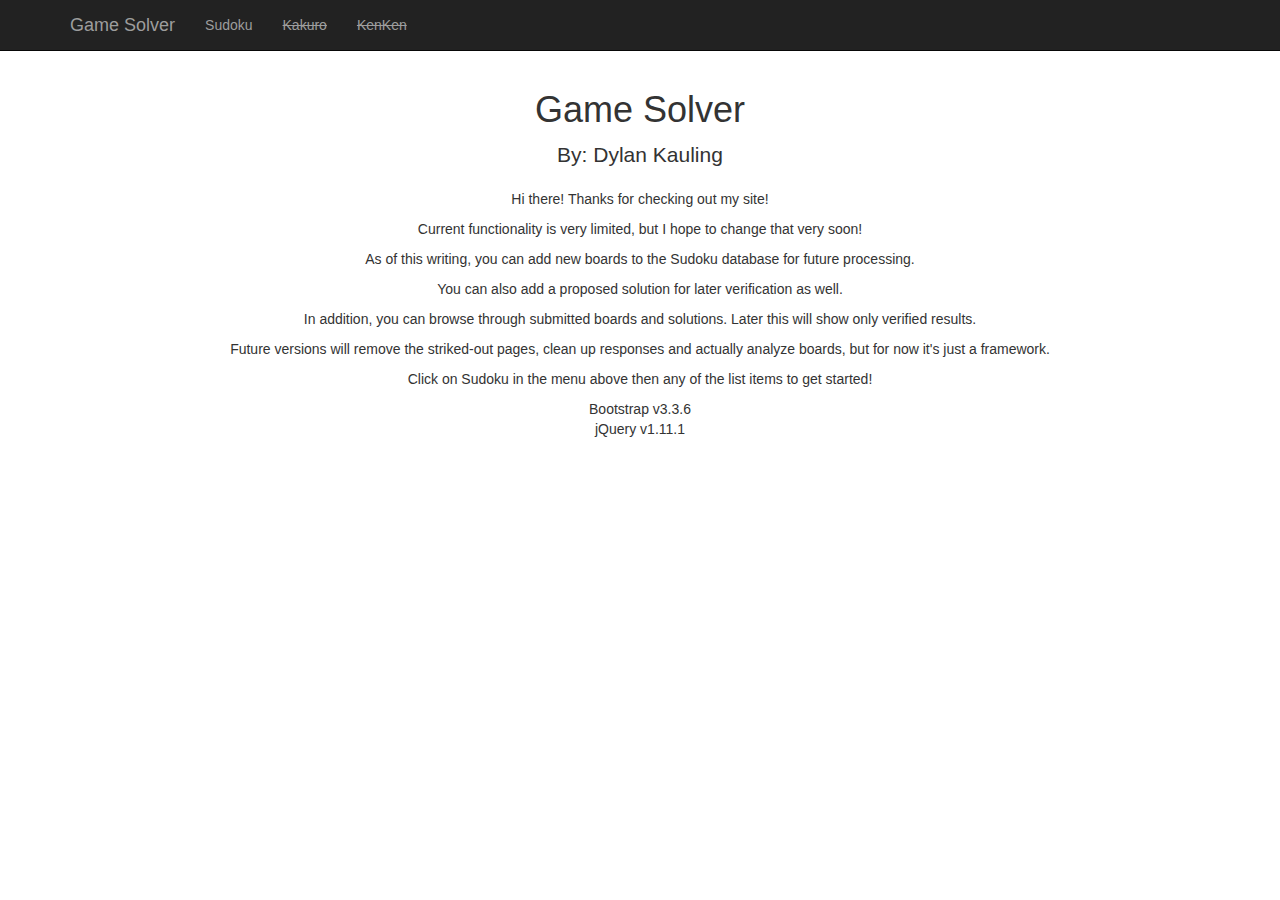
<file: index.html>
<!DOCTYPE html>
<html lang="en">

<head>

    <meta charset="utf-8">
    <meta http-equiv="X-UA-Compatible" content="IE=edge">
    <meta name="viewport" content="width=device-width, initial-scale=1">
    <meta name="description" content="">
    <meta name="author" content="">

    <title>Game Solver by Dylan Kauling</title>

    <!-- Bootstrap Core CSS -->
    <link href="css/bootstrap.min.css" rel="stylesheet">

    <!-- Custom CSS -->
    <style>
    body {
        padding-top: 70px;
        /* Required padding for .navbar-fixed-top. Remove if using .navbar-static-top. Change if height of navigation changes. */
    }
    </style>
    <link href="css/gamesolver.css" rel="stylesheet" type="text/css">

    <!-- HTML5 Shim and Respond.js IE8 support of HTML5 elements and media queries -->
    <!-- WARNING: Respond.js doesn't work if you view the page via file:// -->
    <!--[if lt IE 9]>
        <script src="https://oss.maxcdn.com/libs/html5shiv/3.7.0/html5shiv.js"></script>
        <script src="https://oss.maxcdn.com/libs/respond.js/1.4.2/respond.min.js"></script>
    <![endif]-->

</head>

<body>

    <!-- Navigation -->
    <nav class="navbar navbar-inverse navbar-fixed-top" role="navigation">
        <div class="container">
            <!-- Brand and toggle get grouped for better mobile display -->
            <div class="navbar-header">
                <button type="button" class="navbar-toggle" data-toggle="collapse" data-target="#bs-example-navbar-collapse-1">
                    <span class="sr-only">Toggle navigation</span>
                    <span class="icon-bar"></span>
                    <span class="icon-bar"></span>
                    <span class="icon-bar"></span>
                </button>
                <a class="navbar-brand" href="#">Game Solver</a>
            </div>
            <!-- Collect the nav links, forms, and other content for toggling -->
            <div class="collapse navbar-collapse" id="bs-example-navbar-collapse-1">
                <ul class="nav navbar-nav">
                    <li>
                        <a href="#" class="dropdown-toggle" data-toggle="dropdown" role="button" aria-haspopup="true" aria-expanded="false">Sudoku</a>
                        <ul class="dropdown-menu">
            <li><a href="sudokuBrowseBoards.html">Browse Boards</a></li>
            <li><a href="sudokuBrowseSolutions.html">Browse Solutions</a></li>
            <li role="separator" class="divider"></li>
            <li><a href="sudokuSubmitBoard.html">Submit a Board</a></li>
            <li><a href="sudokuSubmitSolution.html">Submit a Solution</a></li>
          </ul>
                    </li>
                    <li>
                        <a href="#" id="kakuroDropdown"  class="dropdown-toggle" data-toggle="dropdown" role="button" aria-haspopup="true" aria-expanded="false">Kakuro</a>
                    </li>
                    <li>
                        <a href="#" id="kenkenDropdown" class="dropdown-toggle" data-toggle="dropdown" role="button" aria-haspopup="true" aria-expanded="false">KenKen</a>
                    </li>
                </ul>
            </div>
            <!-- /.navbar-collapse -->
        </div>
        <!-- /.container -->
    </nav>

    <!-- Page Content -->
    <div class="container">

        <div class="row">
            <div class="col-lg-12 text-center">
              <h1>Game Solver</h1>
              <p class="lead">By: Dylan Kauling</p>
              
              <p>Hi there! Thanks for checking out my site!</p>
              <p>Current functionality is very limited, but I hope to change that very soon!</p>
              <p>As of this writing, you can add new boards to the Sudoku database for future processing.</p>
              <p>You can also add a proposed solution for later verification as well.</p>
              <p>In addition, you can browse through submitted boards and solutions. Later this will show only verified results.</p>
              <p>Future versions will remove the striked-out pages, clean up responses and actually analyze boards, but for now it's just a framework.</p>
              <p>Click on Sudoku in the menu above then any of the list items to get started!</p>
         
              <ul class="list-unstyled">
                <li>Bootstrap v3.3.6</li>
                    <li>jQuery v1.11.1</li>
                </ul>
            </div>
        </div>
        <!-- /.row -->

    </div>
    <!-- /.container -->

    <!-- jQuery Version 1.11.1 -->
    <script src="js/jquery.js"></script>

    <!-- Bootstrap Core JavaScript -->
    <script src="js/bootstrap.min.js"></script>

</body>

</html>
</file>
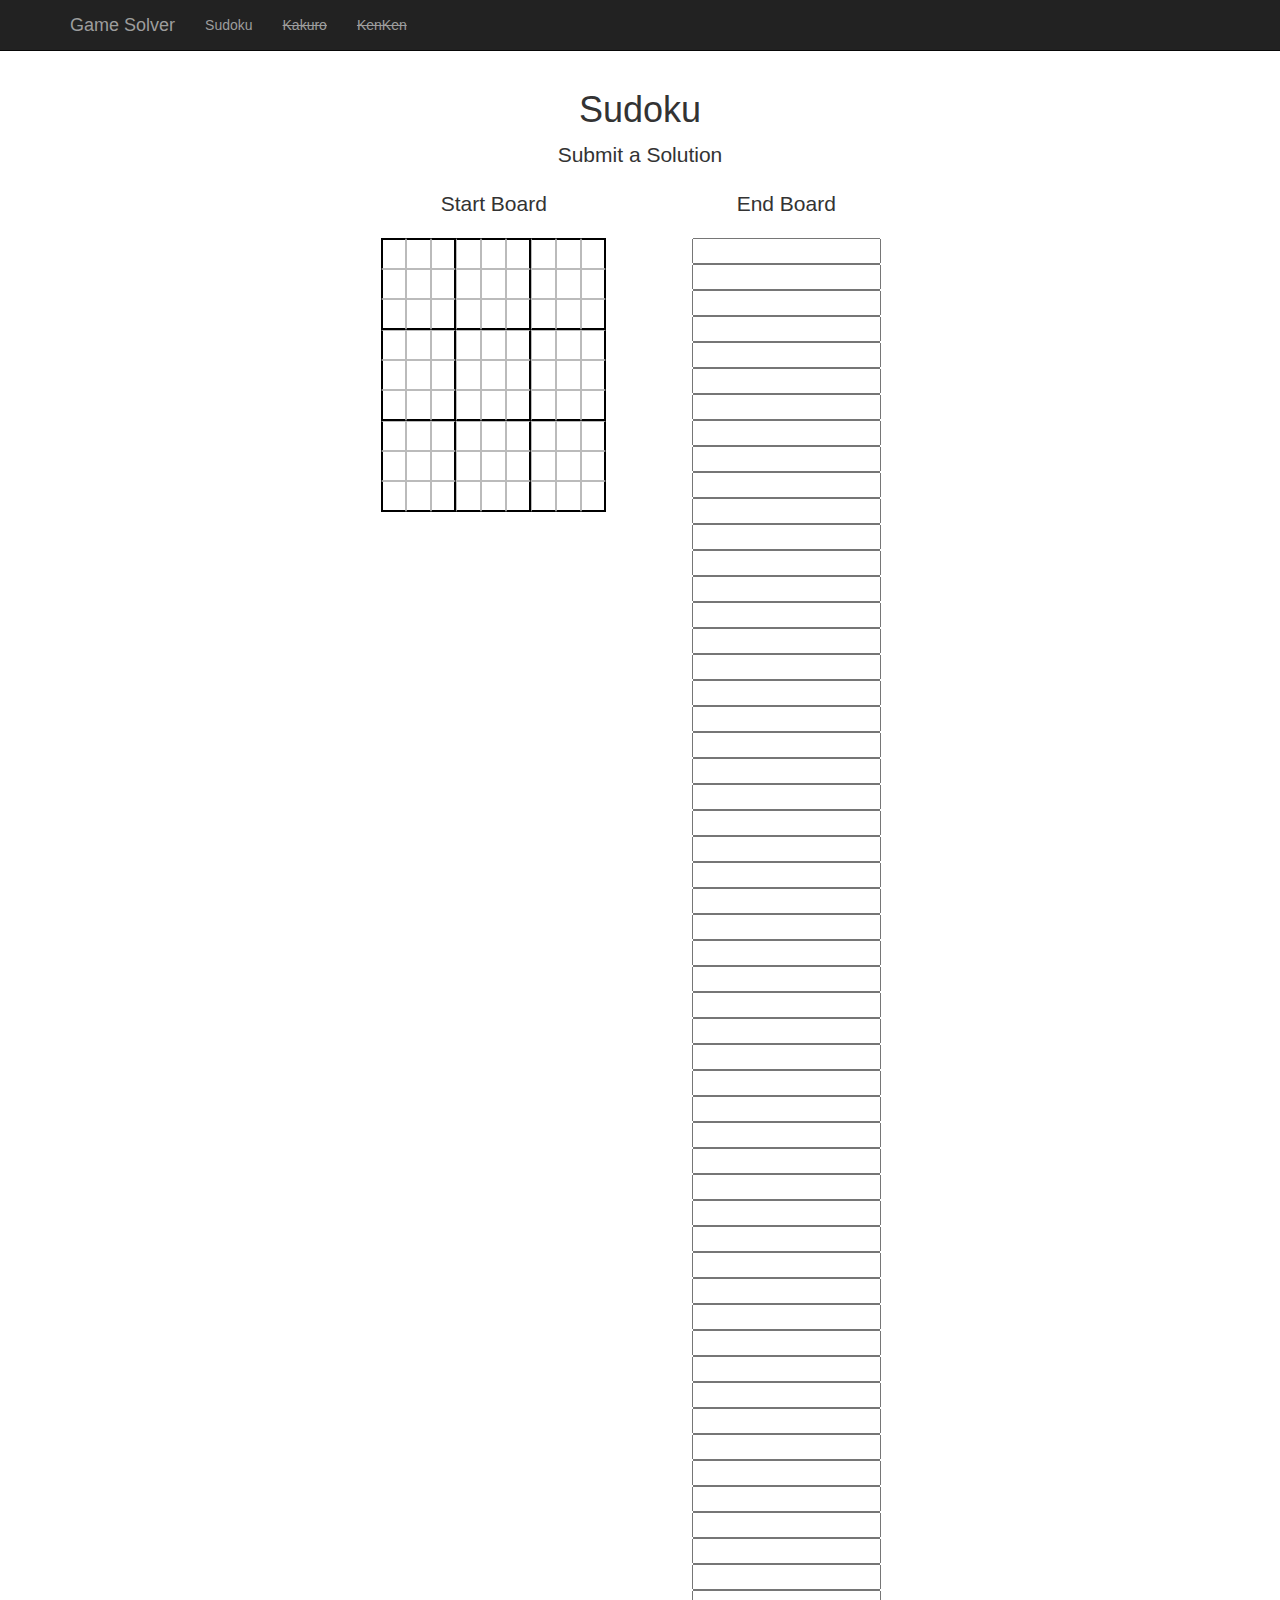
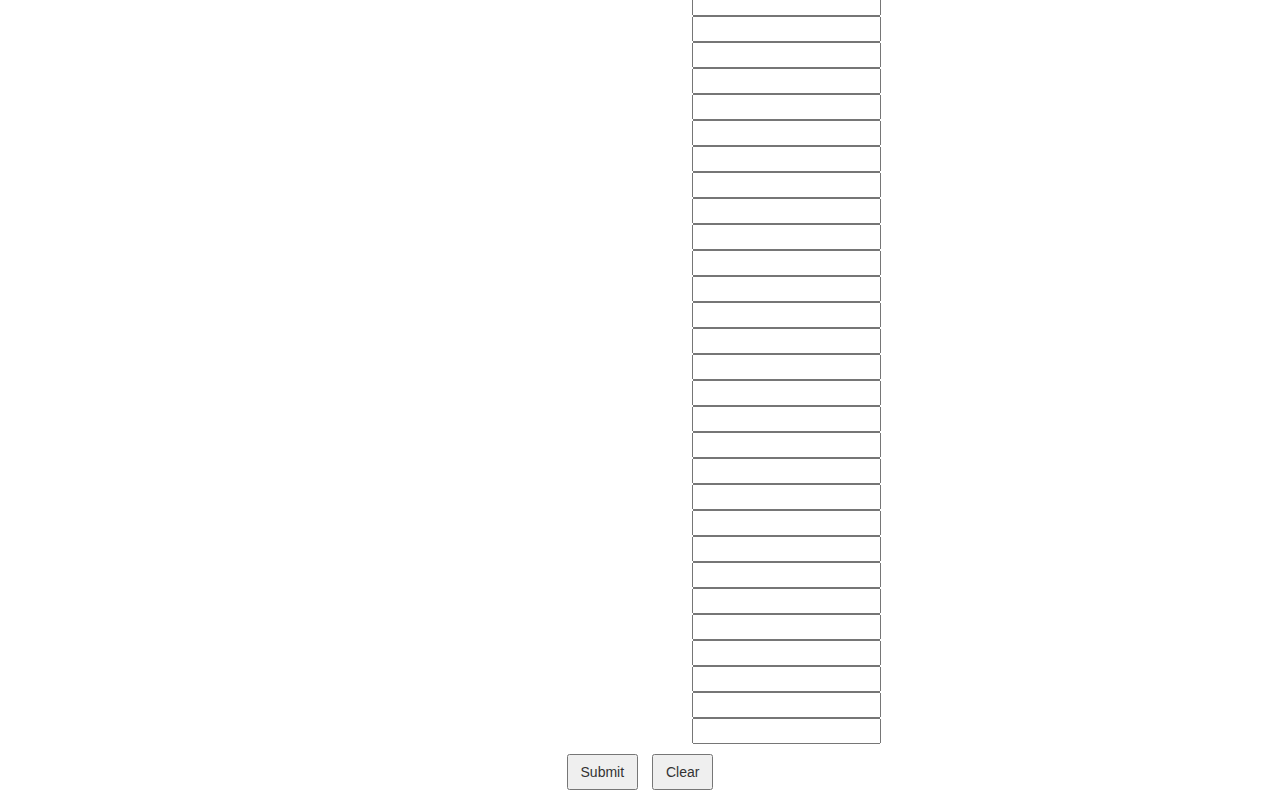
<file: sudokuSubmitSolution.html>
<!DOCTYPE html>
<html lang="en">

<head>

    <meta charset="utf-8">
    <meta http-equiv="X-UA-Compatible" content="IE=edge">
    <meta name="viewport" content="width=device-width, initial-scale=1">
    <meta name="description" content="">
    <meta name="author" content="">

    <title>Game Solver by Dylan Kauling</title>

    <!-- Bootstrap Core CSS -->
    <link href="css/bootstrap.min.css" rel="stylesheet">

    <!-- Custom CSS -->
    <style>
    body {
        padding-top: 70px;
        /* Required padding for .navbar-fixed-top. Remove if using .navbar-static-top. Change if height of navigation changes. */
    }
    </style>
    <link href="css/gamesolver.css" rel="stylesheet" type="text/css">

    <!-- HTML5 Shim and Respond.js IE8 support of HTML5 elements and media queries -->
    <!-- WARNING: Respond.js doesn't work if you view the page via file:// -->
    <!--[if lt IE 9]>
        <script src="https://oss.maxcdn.com/libs/html5shiv/3.7.0/html5shiv.js"></script>
        <script src="https://oss.maxcdn.com/libs/respond.js/1.4.2/respond.min.js"></script>
    <![endif]-->

</head>

<body>

    <!-- Navigation -->
    <nav class="navbar navbar-inverse navbar-fixed-top" role="navigation">
        <div class="container">
            <!-- Brand and toggle get grouped for better mobile display -->
            <div class="navbar-header">
                <button type="button" class="navbar-toggle" data-toggle="collapse" data-target="#bs-example-navbar-collapse-1">
                    <span class="sr-only">Toggle navigation</span>
                    <span class="icon-bar"></span>
                    <span class="icon-bar"></span>
                    <span class="icon-bar"></span>
                </button>
                <a class="navbar-brand" href="index.html">Game Solver</a>
            </div>
            <!-- Collect the nav links, forms, and other content for toggling -->
            <div class="collapse navbar-collapse" id="bs-example-navbar-collapse-1">
                <ul class="nav navbar-nav">
                    <li>
                        <a href="#" class="dropdown-toggle" data-toggle="dropdown" role="button" aria-haspopup="true" aria-expanded="false">Sudoku</a>
                        <ul class="dropdown-menu">
            <li><a href="sudokuBrowseBoards.html">Browse Boards</a></li>
            <li><a href="sudokuBrowseSolutions.html">Browse Solutions</a></li>
            <li role="separator" class="divider"></li>
            <li><a href="sudokuSubmitBoard.html">Submit a Board</a></li>
            <li><a href="#">Submit a Solution</a></li>
          </ul>
                    </li>
                    <li>
                        <a href="#" id="kakuroDropdown"  class="dropdown-toggle" data-toggle="dropdown" role="button" aria-haspopup="true" aria-expanded="false">Kakuro</a>
                    </li>
                    <li>
                        <a href="#" id="kenkenDropdown" class="dropdown-toggle" data-toggle="dropdown" role="button" aria-haspopup="true" aria-expanded="false">KenKen</a>
                    </li>
                </ul>
            </div>
            <!-- /.navbar-collapse -->
        </div>
        <!-- /.container -->
    </nav>

    <!-- Page Container -->
    <div class="container">

		<!-- Title Row-->
        <div class="row">
        	<!-- Title Column-->
            <div class="col-lg-12 text-center">
              <h1>Sudoku</h1>
              <p class="lead">Submit a Solution</p>
        <!-- /.Title Column -->     
        </div>
        <!-- /.Title Row -->
        </div>
        
        
        <!-- Boards Row-->
        <div class="row">
        		
              <!-- Start Board Column-->
              <div class="col-lg-3 col-lg-offset-3 text-center">
              <!-- Start Board Title-->
              <div class="row">
              <p class="lead">Start Board</p>
              </div>
              <!-- Start Board -->
              <div class="row">
              <div id="puzzle">
<div id="puzzle_wrapper"><div><div><input maxlength="1" type="tel" class="scell topborder leftborder "><input maxlength="1" type="tel" class="scell topborder "><input maxlength="1" type="tel" class="scell topborder rightborder "><input maxlength="1" type="tel" class="scell topborder "><input maxlength="1" type="tel" class="scell topborder "><input maxlength="1" type="tel" class="scell topborder rightborder "><input maxlength="1" type="tel" class="scell topborder "><input maxlength="1" type="tel" class="scell topborder "><input maxlength="1" type="tel" class="scell topborder rightborder "></div><div><input maxlength="1" type="tel" class="scell leftborder "><input maxlength="1" type="tel" class="scell "><input maxlength="1" type="tel" class="scell rightborder "><input maxlength="1" type="tel" class="scell "><input maxlength="1" type="tel" class="scell "><input maxlength="1" type="tel" class="scell rightborder "><input maxlength="1" type="tel" class="scell "><input maxlength="1" type="tel" class="scell "><input maxlength="1" type="tel" class="scell rightborder "></div><div><input maxlength="1" type="tel" class="scell botborder leftborder "><input maxlength="1" type="tel" class="scell botborder "><input maxlength="1" type="tel" class="scell botborder rightborder "><input maxlength="1" type="tel" class="scell botborder "><input maxlength="1" type="tel" class="scell botborder "><input maxlength="1" type="tel" class="scell botborder rightborder "><input maxlength="1" type="tel" class="scell botborder "><input maxlength="1" type="tel" class="scell botborder "><input maxlength="1" type="tel" class="scell botborder rightborder "></div><div><input maxlength="1" type="tel" class="scell leftborder "><input maxlength="1" type="tel" class="scell "><input maxlength="1" type="tel" class="scell rightborder "><input maxlength="1" type="tel" class="scell "><input maxlength="1" type="tel" class="scell "><input maxlength="1" type="tel" class="scell rightborder "><input maxlength="1" type="tel" class="scell "><input maxlength="1" type="tel" class="scell "><input maxlength="1" type="tel" class="scell rightborder "></div><div><input maxlength="1" type="tel" class="scell leftborder "><input maxlength="1" type="tel" class="scell "><input maxlength="1" type="tel" class="scell rightborder "><input maxlength="1" type="tel" class="scell "><input maxlength="1" type="tel" class="scell "><input maxlength="1" type="tel" class="scell rightborder "><input maxlength="1" type="tel" class="scell "><input maxlength="1" type="tel" class="scell "><input maxlength="1" type="tel" class="scell rightborder "></div><div><input maxlength="1" type="tel" class="scell botborder leftborder "><input maxlength="1" type="tel" class="scell botborder "><input maxlength="1" type="tel" class="scell botborder rightborder "><input maxlength="1" type="tel" class="scell botborder "><input maxlength="1" type="tel" class="scell botborder "><input maxlength="1" type="tel" class="scell botborder rightborder "><input maxlength="1" type="tel" class="scell botborder "><input maxlength="1" type="tel" class="scell botborder "><input maxlength="1" type="tel" class="scell botborder rightborder "></div><div><input maxlength="1" type="tel" class="scell leftborder "><input maxlength="1" type="tel" class="scell "><input maxlength="1" type="tel" class="scell rightborder "><input maxlength="1" type="tel" class="scell "><input maxlength="1" type="tel" class="scell "><input maxlength="1" type="tel" class="scell rightborder "><input maxlength="1" type="tel" class="scell "><input maxlength="1" type="tel" class="scell "><input maxlength="1" type="tel" class="scell rightborder "></div><div><input maxlength="1" type="tel" class="scell leftborder "><input maxlength="1" type="tel" class="scell "><input maxlength="1" type="tel" class="scell rightborder "><input maxlength="1" type="tel" class="scell "><input maxlength="1" type="tel" class="scell "><input maxlength="1" type="tel" class="scell rightborder "><input maxlength="1" type="tel" class="scell "><input maxlength="1" type="tel" class="scell "><input maxlength="1" type="tel" class="scell rightborder "></div><div><input maxlength="1" type="tel" class="scell botborder leftborder "><input maxlength="1" type="tel" class="scell botborder "><input maxlength="1" type="tel" class="scell botborder rightborder "><input maxlength="1" type="tel" class="scell botborder "><input maxlength="1" type="tel" class="scell botborder "><input maxlength="1" type="tel" class="scell botborder rightborder "><input maxlength="1" type="tel" class="scell botborder "><input maxlength="1" type="tel" class="scell botborder "><input maxlength="1" type="tel" class="scell botborder rightborder "></div></div></div></div>

<!-- /.Start Board -->
</div>
</div>

<!-- End Board Column-->
<div class="col-lg-3 text-center">
 <!-- End Board Title-->
              <div class="row">
              <p class="lead">End Board</p>
              </div>
<!-- End Board -->
<div class="row">
              <div id="puzzle2">
<div id="puzzle_wrapper2"><div><div><input maxlength="1" type="tel" class="scell topborder leftborder "><input maxlength="1" type="tel" class="scell topborder "><input maxlength="1" type="tel" class="scell topborder rightborder "><input maxlength="1" type="tel" class="scell topborder "><input maxlength="1" type="tel" class="scell topborder "><input maxlength="1" type="tel" class="scell topborder rightborder "><input maxlength="1" type="tel" class="scell topborder "><input maxlength="1" type="tel" class="scell topborder "><input maxlength="1" type="tel" class="scell topborder rightborder "></div><div><input maxlength="1" type="tel" class="scell leftborder "><input maxlength="1" type="tel" class="scell "><input maxlength="1" type="tel" class="scell rightborder "><input maxlength="1" type="tel" class="scell "><input maxlength="1" type="tel" class="scell "><input maxlength="1" type="tel" class="scell rightborder "><input maxlength="1" type="tel" class="scell "><input maxlength="1" type="tel" class="scell "><input maxlength="1" type="tel" class="scell rightborder "></div><div><input maxlength="1" type="tel" class="scell botborder leftborder "><input maxlength="1" type="tel" class="scell botborder "><input maxlength="1" type="tel" class="scell botborder rightborder "><input maxlength="1" type="tel" class="scell botborder "><input maxlength="1" type="tel" class="scell botborder "><input maxlength="1" type="tel" class="scell botborder rightborder "><input maxlength="1" type="tel" class="scell botborder "><input maxlength="1" type="tel" class="scell botborder "><input maxlength="1" type="tel" class="scell botborder rightborder "></div><div><input maxlength="1" type="tel" class="scell leftborder "><input maxlength="1" type="tel" class="scell "><input maxlength="1" type="tel" class="scell rightborder "><input maxlength="1" type="tel" class="scell "><input maxlength="1" type="tel" class="scell "><input maxlength="1" type="tel" class="scell rightborder "><input maxlength="1" type="tel" class="scell "><input maxlength="1" type="tel" class="scell "><input maxlength="1" type="tel" class="scell rightborder "></div><div><input maxlength="1" type="tel" class="scell leftborder "><input maxlength="1" type="tel" class="scell "><input maxlength="1" type="tel" class="scell rightborder "><input maxlength="1" type="tel" class="scell "><input maxlength="1" type="tel" class="scell "><input maxlength="1" type="tel" class="scell rightborder "><input maxlength="1" type="tel" class="scell "><input maxlength="1" type="tel" class="scell "><input maxlength="1" type="tel" class="scell rightborder "></div><div><input maxlength="1" type="tel" class="scell botborder leftborder "><input maxlength="1" type="tel" class="scell botborder "><input maxlength="1" type="tel" class="scell botborder rightborder "><input maxlength="1" type="tel" class="scell botborder "><input maxlength="1" type="tel" class="scell botborder "><input maxlength="1" type="tel" class="scell botborder rightborder "><input maxlength="1" type="tel" class="scell botborder "><input maxlength="1" type="tel" class="scell botborder "><input maxlength="1" type="tel" class="scell botborder rightborder "></div><div><input maxlength="1" type="tel" class="scell leftborder "><input maxlength="1" type="tel" class="scell "><input maxlength="1" type="tel" class="scell rightborder "><input maxlength="1" type="tel" class="scell "><input maxlength="1" type="tel" class="scell "><input maxlength="1" type="tel" class="scell rightborder "><input maxlength="1" type="tel" class="scell "><input maxlength="1" type="tel" class="scell "><input maxlength="1" type="tel" class="scell rightborder "></div><div><input maxlength="1" type="tel" class="scell leftborder "><input maxlength="1" type="tel" class="scell "><input maxlength="1" type="tel" class="scell rightborder "><input maxlength="1" type="tel" class="scell "><input maxlength="1" type="tel" class="scell "><input maxlength="1" type="tel" class="scell rightborder "><input maxlength="1" type="tel" class="scell "><input maxlength="1" type="tel" class="scell "><input maxlength="1" type="tel" class="scell rightborder "></div><div><input maxlength="1" type="tel" class="scell botborder leftborder "><input maxlength="1" type="tel" class="scell botborder "><input maxlength="1" type="tel" class="scell botborder rightborder "><input maxlength="1" type="tel" class="scell botborder "><input maxlength="1" type="tel" class="scell botborder "><input maxlength="1" type="tel" class="scell botborder rightborder "><input maxlength="1" type="tel" class="scell botborder "><input maxlength="1" type="tel" class="scell botborder "><input maxlength="1" type="tel" class="scell botborder rightborder "></div></div></div></div>
<!-- /.End Board -->
</div>
</div>
<!-- /.Boards Row -->
</div>
    

<!-- Alerts Row -->
              <div class="row">
<!-- Placeholder for responses from server -->
<div id="alerts"></div>
<!-- /.Alerts Row -->
</div>

<!-- Buttons Row -->
              <div class="row">
<!-- Buttons to submit the board or clear it -->
<div class="controls">
<button id="submit_button" onclick="saveBoard()">Submit</button>
<button id="clear_button" onclick="clearBoard()">Clear</button>
<!-- /.Buttons-->
</div>
<!-- /.Buttons Row -->
</div>

	<!-- /.Page Container -->
    </div>
    

    <!-- jQuery Version 1.11.1 -->
    <script src="js/jquery.js"></script>

    <!-- Bootstrap Core JavaScript -->
    <script src="js/bootstrap.min.js"></script>
    
    <script>
	function saveBoard() {
		var startBoard = '';
		var endBoard = '';
    	$( "input" ).each( function( index, element ){
			if ($( this ).val() != '') {
				if (index < 81){
    				startBoard = startBoard + $( this ).val();
				}
				else{
					endBoard = endBoard + $( this ).val();
				}
			}
			else {
				if (index < 81){
    				startBoard = startBoard + '0';
				}
				else{
					endBoard = endBoard + '0';
				}
			}
		});
		console.log( startBoard );
		console.log( endBoard );
		$.ajax({
			url: "phpFunctions.php",
			data: JSON.stringify( { argument : "submitSolution", startBoard : startBoard, endBoard: endBoard } ),
			type: "POST",
			dataType: "json",
                        contentType: "application/json; charset=utf-8",
			success: function(data) {
                                console.log(data);
				if (data.result === "SUCCESS"){
				$('#alerts').html('<div class="alert alert-info text-center"><a class="close" data-dismiss="alert">×</a><span>Solution Submitted!</span></div>');
                                }
                                else if (data.result === "EMPTY1"){
                                    $('#alerts').html('<div class="alert alert-info text-center"><a class="close" data-dismiss="alert">×</a><span>Start Board Empty - not submitted!</span></div>');
                                }
                                else if (data.result === "EMPTY2"){
                                    $('#alerts').html('<div class="alert alert-info text-center"><a class="close" data-dismiss="alert">×</a><span>End Board Empty - not submitted!</span></div>');
                                }
                        },
			error: function(xhr, status, errorThrown){
				alert( "Sorry, there was a problem!" );
        		console.log( "Error: " + errorThrown );
        		console.log( "Status: " + status );
        		console.dir( xhr );
				$('#alerts').html('<div class="alert alert-danger text-center"><a class="close" data-dismiss="alert">×</a><span>Error! See Console!</span></div>');
			},
			complete: function(xhr, status){
			}
			});
	}
	</script>
    
    <script>
	function clearBoard() {
    	$( "input" ).each( function( index, element ){
    		$( this ).val('')
		});
	}
	</script>

</body>

</html>
</file>
<file: css/gamesolver.css>
@charset "utf-8";
.nav.navbar-nav li #kakuroDropdown {
	text-decoration: line-through;
}
.nav.navbar-nav li #kenkenDropdown {
	text-decoration: line-through;
}

#puzzle_wrapper {
  white-space: nowrap;
  line-height: 0em;
  font-family: "Times New Roman", Times, serif; }

#puzzle_wrapper input {
  border: 1px solid #bbbbbb;
  margin: 0 0 0 0;
  padding: 0 0 0 0;
  width: 1em;
  font-size: 25px; }

#puzzle_wrapper .topborder {
  border-top: 2px solid #000; }

#puzzle_wrapper .botborder {
  border-bottom: 2px solid #000; }

#puzzle_wrapper .rightborder {
  border-right: 2px solid #000; }

#puzzle_wrapper .leftborder {
  border-left: 2px solid #000; }

#puzzle {
  text-align: left;
  display: inline-block; }

.controls {
  text-align: center; }

.controls button {
  padding: 6px 12px 6px 12px;
  margin: 10px 5px 10px 5px; }

#message {
  height: 1em; }
</file>
